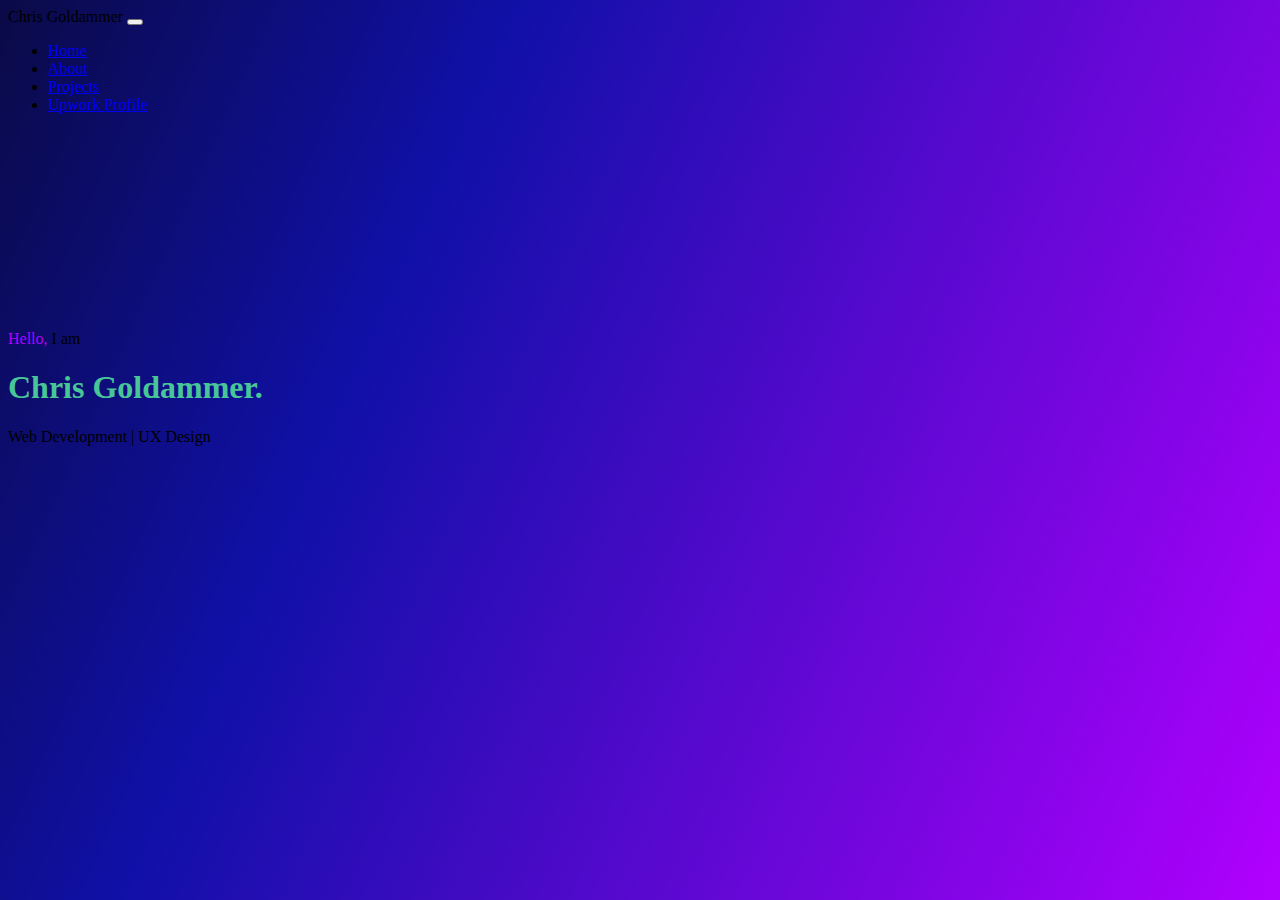
<file: index.html>
<!doctype html>
<html lang="en">
	<head>
		<!-- Required meta tags -->
		<meta charset="utf-8">
		<meta name="viewport" content="width=device-width, initial-scale=1">

		<!-- Bootstrap CSS -->
		<link href="https://cdn.jsdelivr.net/npm/bootstrap@5.2.2/dist/css/bootstrap.min.css" rel="stylesheet" integrity="sha384-Zenh87qX5JnK2Jl0vWa8Ck2rdkQ2Bzep5IDxbcnCeuOxjzrPF/et3URy9Bv1WTRi" crossorigin="anonymous">

		<!--CSS-->
		<link rel="stylesheet" href="css\goldammer-style.css">

		<title>Chris Goldammer</title>
	</head>

	<body>

	<!-- Navbar-->
	<nav class="navbar navbar-expand-lg navbar-dark bg-dark">
		<div class="container-fluid">
			<span class="navbar-brand" href="#">Chris Goldammer</span>
			<button class="navbar-toggler" type="button" data-bs-toggle="collapse" data-bs-target="#navbarNav" aria-controls="navbarNav" aria-expanded="false" aria-label="Toggle navigation">
				<span class="navbar-toggler-icon"></span>
			</button>
			<div class="collapse navbar-collapse" id="navbarNav">
				<ul class="navbar-nav">
					<li class="nav-item">
						<a class="nav-link active" href="index.html">Home</a>
					</li>
					<li class="nav-item">
						<a class="nav-link" href="about.html">About</a>
					</li>
					<li class="nav-item">
						<a class="nav-link" href="projects.html">Projects</a>
					</li>
					<li class="nav-item">
						<a class="nav-link" href="https://www.upwork.com/freelancers/~0113a63b9b2b4ae874">Upwork Profile</a>
					</li>
				</ul>
			</div>
		</div>
	</nav>
    
	<!--Main page content-->
	<div class="container">

		<!--Name on page-->
		<div class=" mx-auto my-auto justify-content-start" id="index-name">
			
			<div class="row">
				<p class="fw-bold mt-3 mb-0 text-white"><span class="css-purple">Hello,</span> I am</p>
			</div>
			<div class="row">
				<h1 class="display-1 fw-bold css-mint" id="index-name-h1">Chris Goldammer.</h1>
			</div>
			<div class="row">
				<p class="fw-bold mt-3 mb-0 text-white">Web Development | UX Design</p>
			</div>
		</div>
	</div>

    <!--Bootstrap Bundle with Popper -->
    <script src="https://cdn.jsdelivr.net/npm/bootstrap@5.2.2/dist/js/bootstrap.bundle.min.js" integrity="sha384-OERcA2EqjJCMA+/3y+gxIOqMEjwtxJY7qPCqsdltbNJuaOe923+mo//f6V8Qbsw3" crossorigin="anonymous"></script>
  </body>
</html>
</file>
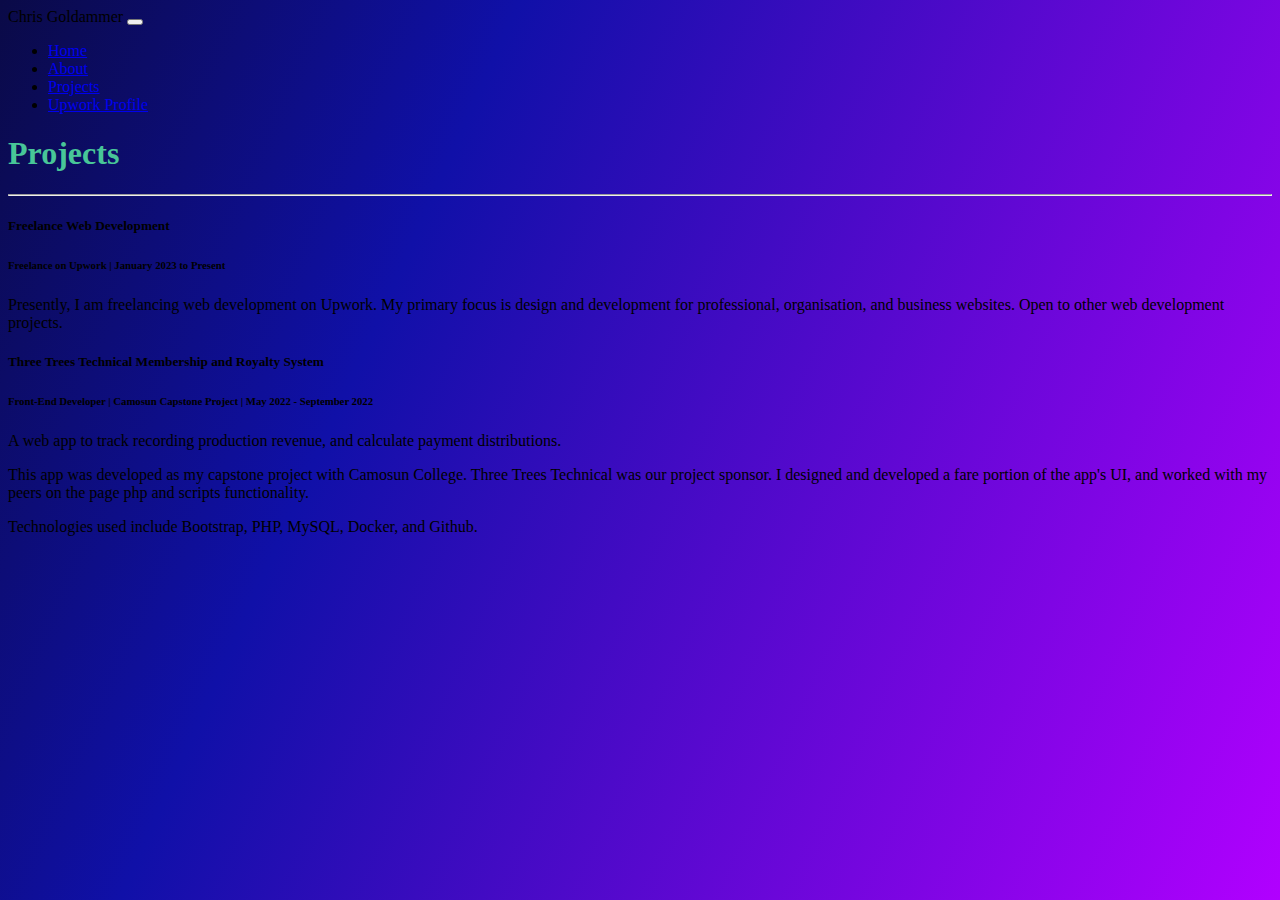
<file: projects.html>
<!doctype html>
<html lang="en">
	<head>
		<!-- Required meta tags -->
		<meta charset="utf-8">
		<meta name="viewport" content="width=device-width, initial-scale=1">

		<!-- Bootstrap CSS -->
		<link href="https://cdn.jsdelivr.net/npm/bootstrap@5.2.2/dist/css/bootstrap.min.css" rel="stylesheet" integrity="sha384-Zenh87qX5JnK2Jl0vWa8Ck2rdkQ2Bzep5IDxbcnCeuOxjzrPF/et3URy9Bv1WTRi" crossorigin="anonymous">

		<!--CSS-->
		<link rel="stylesheet" href="css\goldammer-style.css">

		<title>Projects | Chris Goldammer</title>
	</head>

	<body>
	
	<!-- Navbar-->
	<nav class="navbar navbar-expand-lg navbar-dark bg-dark">
		<div class="container-fluid">
			<span class="navbar-brand" href="#">Chris Goldammer</span>
			<button class="navbar-toggler" type="button" data-bs-toggle="collapse" data-bs-target="#navbarNav" aria-controls="navbarNav" aria-expanded="false" aria-label="Toggle navigation">
				<span class="navbar-toggler-icon"></span>
			</button>
			<div class="collapse navbar-collapse" id="navbarNav">
				<ul class="navbar-nav">
					<li class="nav-item">
						<a class="nav-link" href="index.html">Home</a>
					</li>
					<li class="nav-item">
						<a class="nav-link" href="about.html">About</a>
					</li>
					<li class="nav-item">
						<a class="nav-link active" href="projects.html">Projects</a>
					</li>
					<li class="nav-item">
						<a class="nav-link" href="https://www.upwork.com/freelancers/~0113a63b9b2b4ae874">Upwork Profile</a>
					</li>
				</ul>
			</div>
		</div>
	</nav>

	<!--Main page content-->
	<div class="container">
		<h1 class="css-mint mt-3">Projects</h1>
		<hr class="border border-2 css-purple">

		<!--Upwork card -->
		<div class="card bg-dark text-white mb-3">
			<div class="card-header">
				<h5 class="card-title">Freelance Web Development</h5>
				<h6 class="card-subtitle mb-2 text-muted">Freelance on Upwork | January 2023 to Present </h6>
			</div>	
			<div class="card-body">	
				<p class="card-text">
					Presently, I am freelancing web development on Upwork. My primary focus is design 
					and development for professional, organisation, and business websites. Open to other web development projects.  
				</p>
			</div>
		</div>

		<!--Three Trees Technical Card-->
		<div class="card bg-dark text-white mb-3">
			<div class="card-header">
				<h5 class="card-title">Three Trees Technical Membership and Royalty System</h5>
				<h6 class="card-subtitle mb-2 text-muted">Front-End Developer | Camosun Capstone Project | May 2022 - September 2022</h6>
			</div>	
			<div class="card-body">	
				<p class="card-text">
					A web app to track recording production revenue, and calculate payment distributions. 
				</p>
				<p class="card-text">
					This app was developed as my capstone project with Camosun College. Three Trees Technical was our project sponsor.  
                    I designed and developed a fare portion of the app's UI, and worked with my peers on the page php and scripts functionality. 
				</p>
				<p class="card-text">
					Technologies used include Bootstrap, PHP, MySQL, Docker, and Github.
				</p>
			</div>
		</div>



	</div>

	<!--Bootstrap Bundle with Popper -->
    <script src="https://cdn.jsdelivr.net/npm/bootstrap@5.2.2/dist/js/bootstrap.bundle.min.js" integrity="sha384-OERcA2EqjJCMA+/3y+gxIOqMEjwtxJY7qPCqsdltbNJuaOe923+mo//f6V8Qbsw3" crossorigin="anonymous"></script>
	</body>	
</html>
</file>
